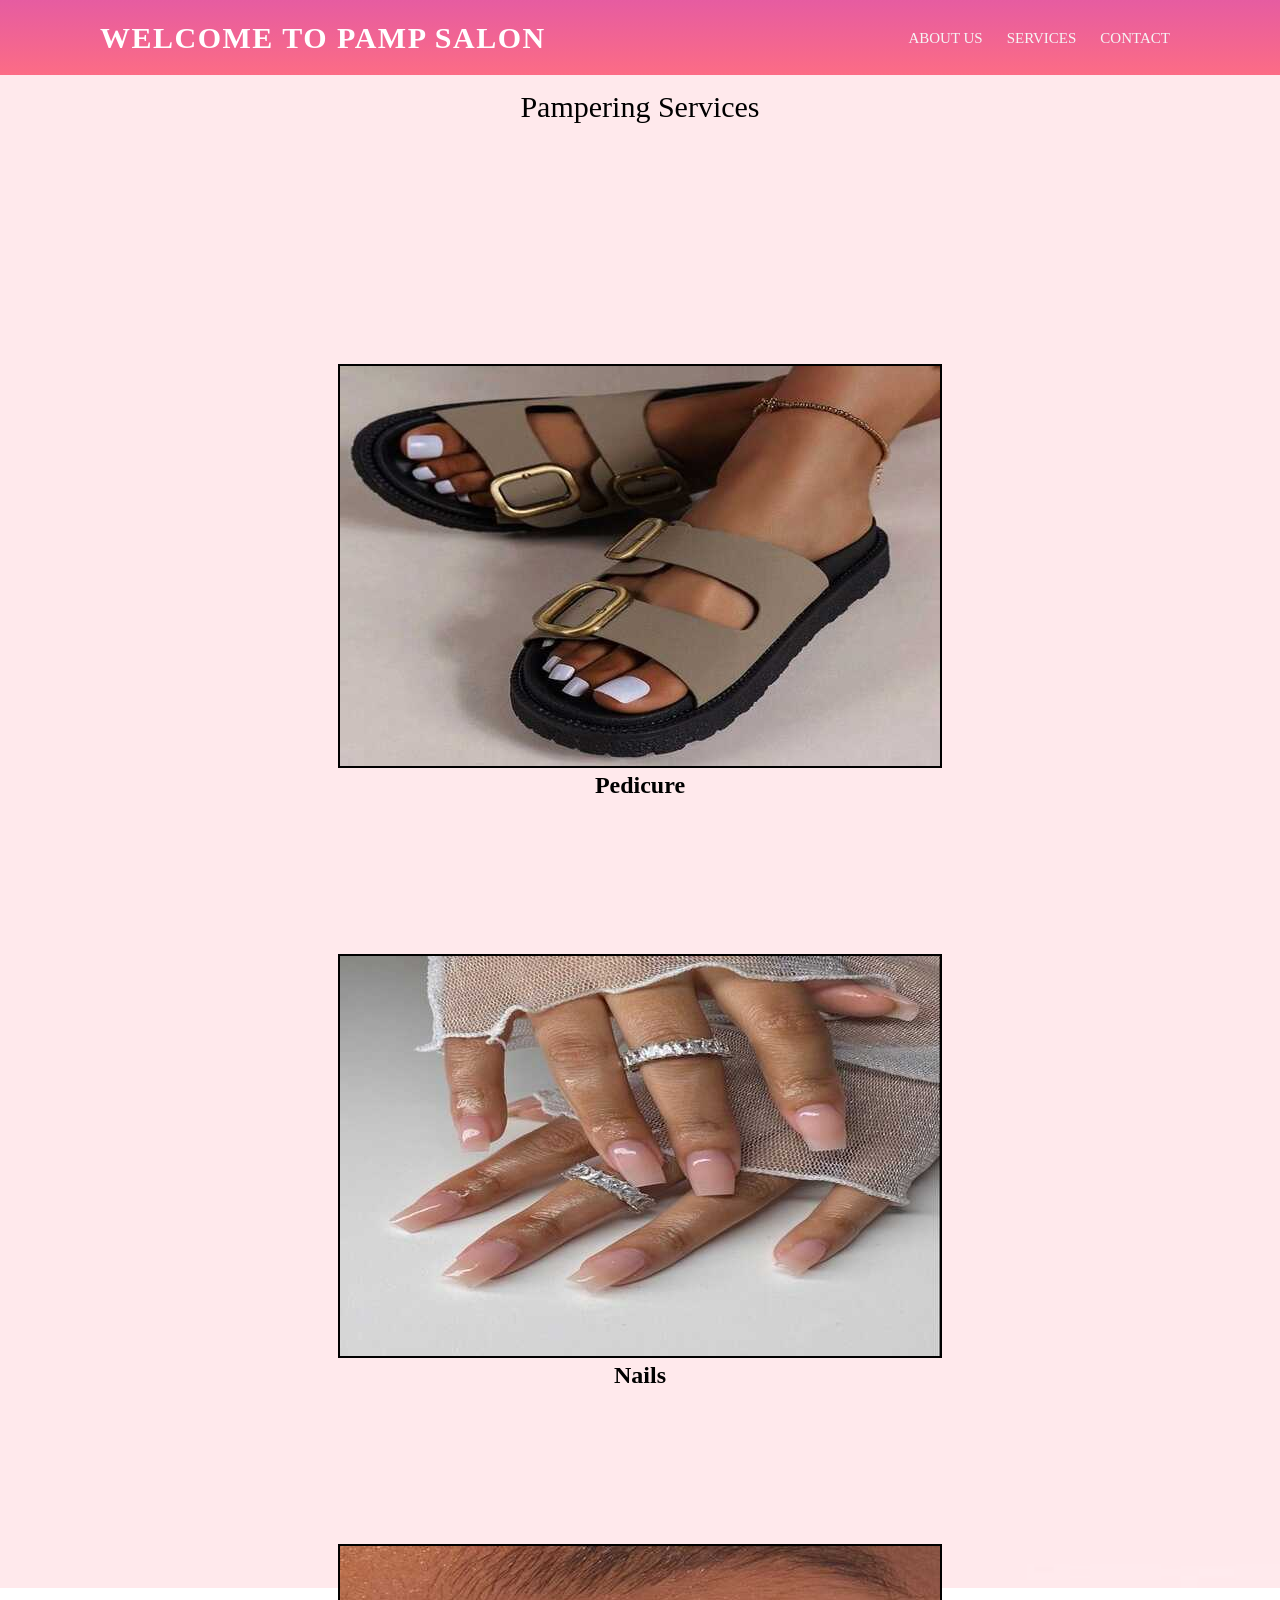
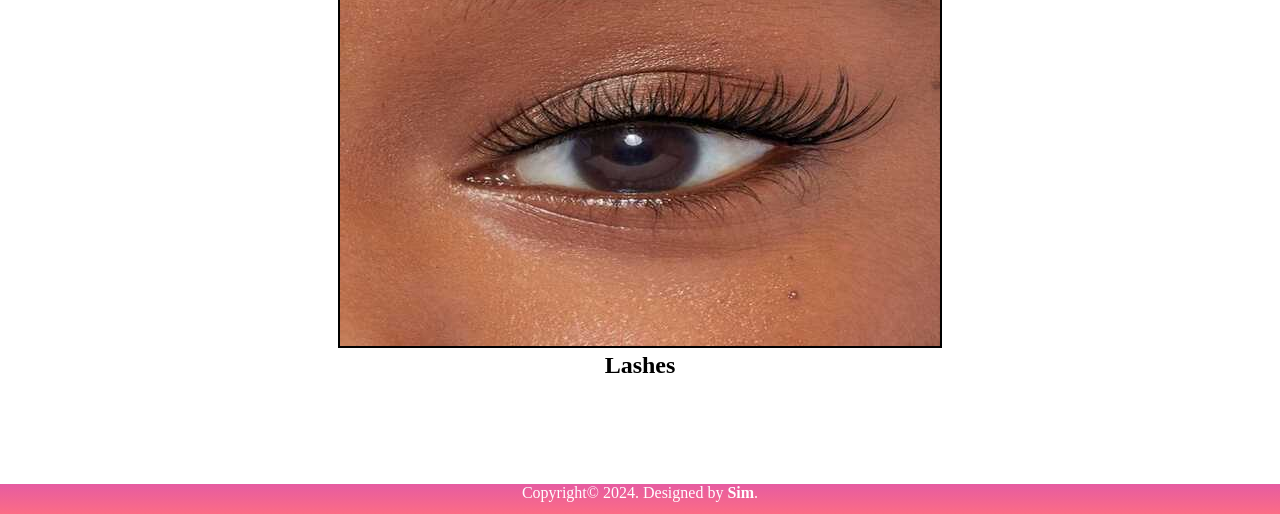
<file: lab2.html>
<!DOCTYPE html>
<html lang="en">
<head>
    <meta charset="UTF-8">
    <meta name="viewport" content="width=device-width, initial-scale=1.0">
    <title>Salon</title>
    <link rel="stylesheet" href="style.css">
</head>
<body>
    <header>
          <section class="logo">
           <p>Welcome to PAMP Salon</p>
          </section>
          <ul>
            <li><a href="#">About Us</a></li>
            <li><a href="#">Services</a></li>
            <li><a href="#">Contact</a></li>
          </ul>
    </header>

<nav class="centered-text">
    <p>Pampering Services<p>
    </nav>

    


 <section class="container-1"> 
    <article class="picture-section">
        <img src="images/pedi-1.jpg">
        <h2>Pedicure</h2>
    </article>
   
</section>



<section class="container-2">  
    <article class="picture-section">
        <img src="images/nails-2.jpg">
        <h2>Nails</h2>
    </article>
    <article class="picture-section">
        <img src="images/lash.jpg" alt="Lashes">
        <h2>Lashes</h2>
    </article>
</section>
        
    



    <footer>
        <section class="logo-2">
            <p> Copyright&copy; 2024. Designed by <strong> Sim</strong>.</p>
        </section>
    </footer>
</body>
</html>
</file>
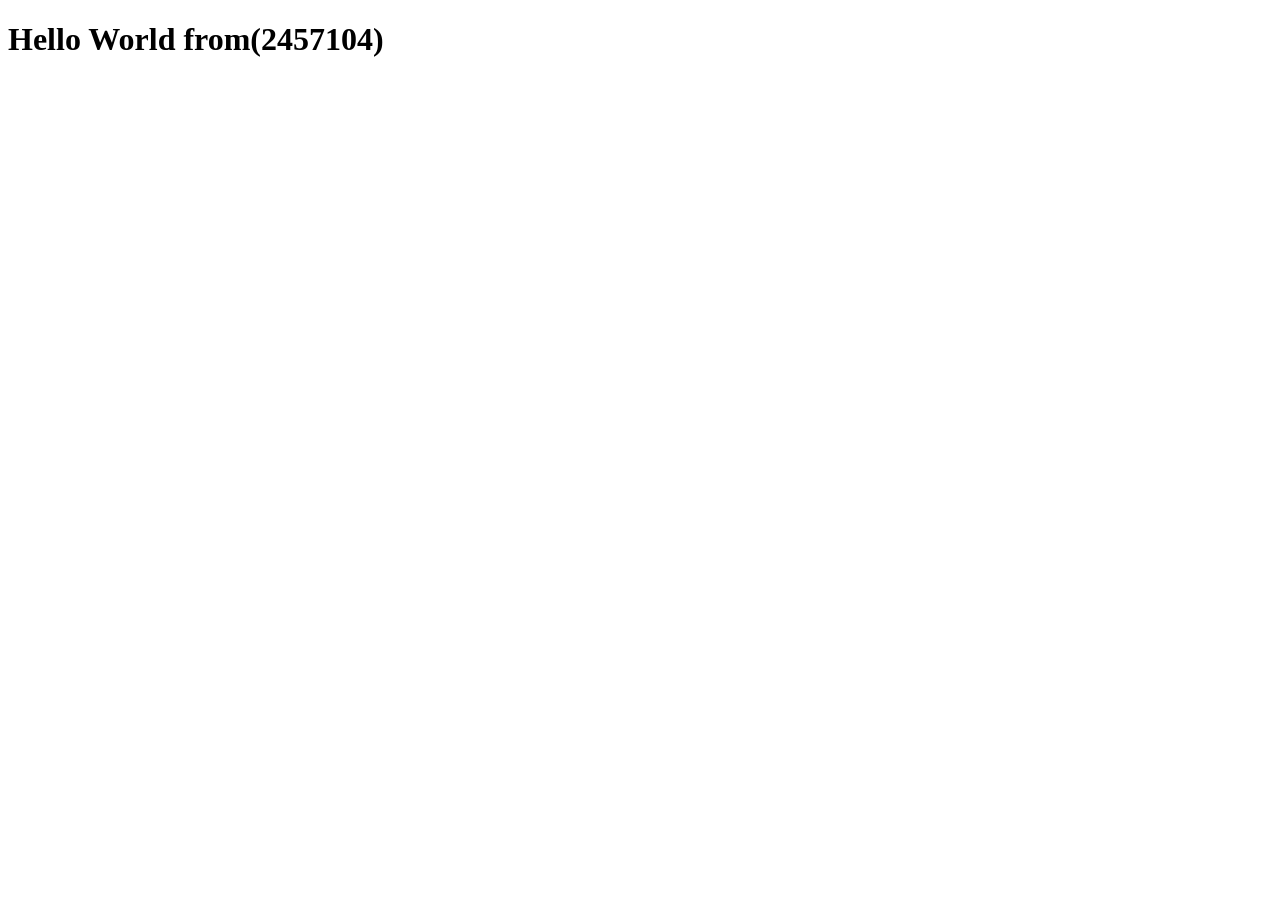
<file: student.html>
<!DOCTYPE html>
<html lang="en">
<head>
    <meta charset="UTF-8">
    <meta name="viewport" content="width=device-width, initial-scale=1.0">
    <title>Document</title>
</head>
<body>
     <!-- This is a good greeting. -->
    <h1>
        Hello World from(2457104)
        </h1>
</body>
</html>
</file>
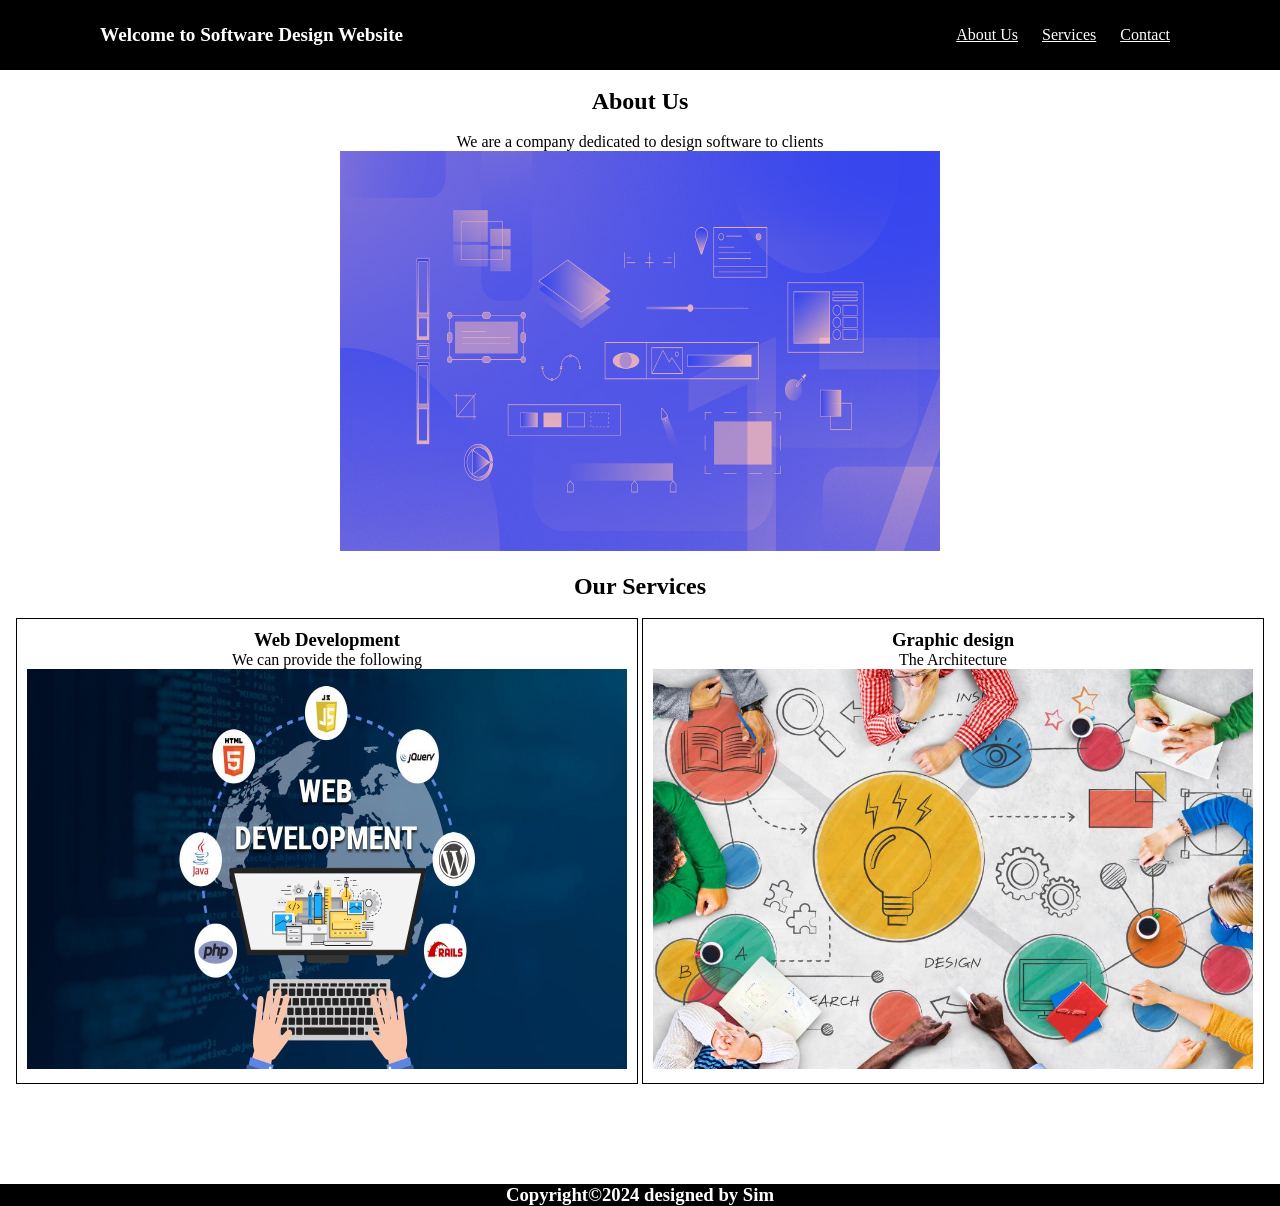
<file: first website/first website.html>
<!DOCTYPE html>
<html lang="en">
<head>
    <meta charset="UTF-8">
    <meta name="viewport" content="width=device-width, initial-scale=1.0">
    <link rel="stylesheet" href="first website.css">
    <title>Document</title>
</head>
<body>
  <header>
    <h1>Welcome to Software Design Website </h1>
    <nav>
      <ul class=" nav-links">
        <li><a href="#">About Us</a></li>
        <li><a href="#">Services</a></li>
        <li><a href="#">Contact</a></li>
      </ul>

    </nav>


  </header>
  <br>
  <main>
    <section class="first-section">
      <h2>About Us</h2>
      <br>
      <figure>
        <figcaption>We are a company dedicated to design software to clients</figcaption>
        <img src="first-pic_resized.jpg">
      </figure>
    </section>
   <br>

    <section class="second-section">
      <h2>Our Services</h2>
      <br>
      <article>
        <h3>Web Development</h3>
        <figure>
          <figcaption> We can provide the following</figcaption>
          <img src="3rd-pic_resized.jpg">
        </figure>
      </article>

      <article>     
        <h3>Graphic design</h3>
        <figure>
          <figcaption> The Architecture</figcaption>
          <img src="Graphic-Design_resized.jpg">
        </figure>
      </article>

    </section>

  </main>
  <footer>
    <h3> Copyright&copy;2024 designed by Sim</h3>
  </footer>

</body>
</html>
</file>
<file: style.css>
body {
    margin: 0;
    padding: 0;
    background-image: url(images/back.jpg);
    background-size: cover;
    background-position: center;
    background-repeat: no-repeat;
    background-attachment: fixed;
    height: 100vh;
  }
*{
    margin: 0px;
    padding: 0px;
    box-sizing: border-box;
}

header{
    width: 100%;
    height:75px;
    line-height: 75px;
    padding: 0px 100px;
    position:fixed;
    background-image:linear-gradient(#e65ca1,#fc6c85) ;
}
header .logo p{
    font-size: 30px;
    font-weight: bold;
    float: left;
    color: white;
    text-transform: uppercase;
    letter-spacing: 1.5px;
   cursor: pointer; 
}
header ul{
    float: right;
}
header li{
    display: inline-block;
    list-style: none;
}
header li a{
    font-size: 15px;
    text-transform: uppercase;
    padding: 0px 10px;
    color: whitesmoke;
    text-decoration: solid;
}
header li a:hover{
    color:crimson;
    transition: all 0.4s ease 0s;
}
.centered-text {
    text-align: center;
    font-size: 30px;
    padding: 90px 150px; /* Adjust the padding as needed */
    color: solid black;
    
}

.container-1 ,
.container-2 {
    text-align: center;

}
nav{
    display: block;
}
.container-1 img,
.container-2 img{
    margin-top: 150px;
    border: 2px solid black;

}
.container-2{
    margin-bottom: 100px;
    

}
.picture-section {
    padding-bottom: 5px;
    overflow: hidden;
}

footer{
    color:white;
    background-image:linear-gradient(#e65ca1,#fc6c85) ;
    width: 100%;
    height:30px ;
    position: relative;
    text-align: center;
    bottom: 0;
}
</file>
<file: first website/first website.css>
*{
    margin:0;
    padding:0;
    box-sizing: border-box;
}


header{
    display: flex;
    align-items: center;
    background-color: black;
    height: 70px;
    justify-content: space-between;
    padding: 0px 100px;
}
header h1{
    font-size: larger;
}
header h1, a{              
    color: white;
}

ul.nav-links{
    list-style: none;
    
   
}
ul.nav-links li{    /* for each link  */
    display: inline-block;
   padding: 0px 10px;
   font-size: medium;
   
   
}
.first-section{
    text-align: center;
}
.second-section{
    text-align: center;
    margin-bottom: 100px;
}

.second-section article{
    display: inline-block;
    margin:10 px;
    border: 1px solid black; /* Adjust the thickness as needed */
    text-align: center; /* Center the image and caption */
    padding: 10px; /* Add padding to create space within the border */
}

footer{
    text-align: center;
    background-color: black;
    color: white;
    position:relative;
    bottom: 0;
}
</file>
